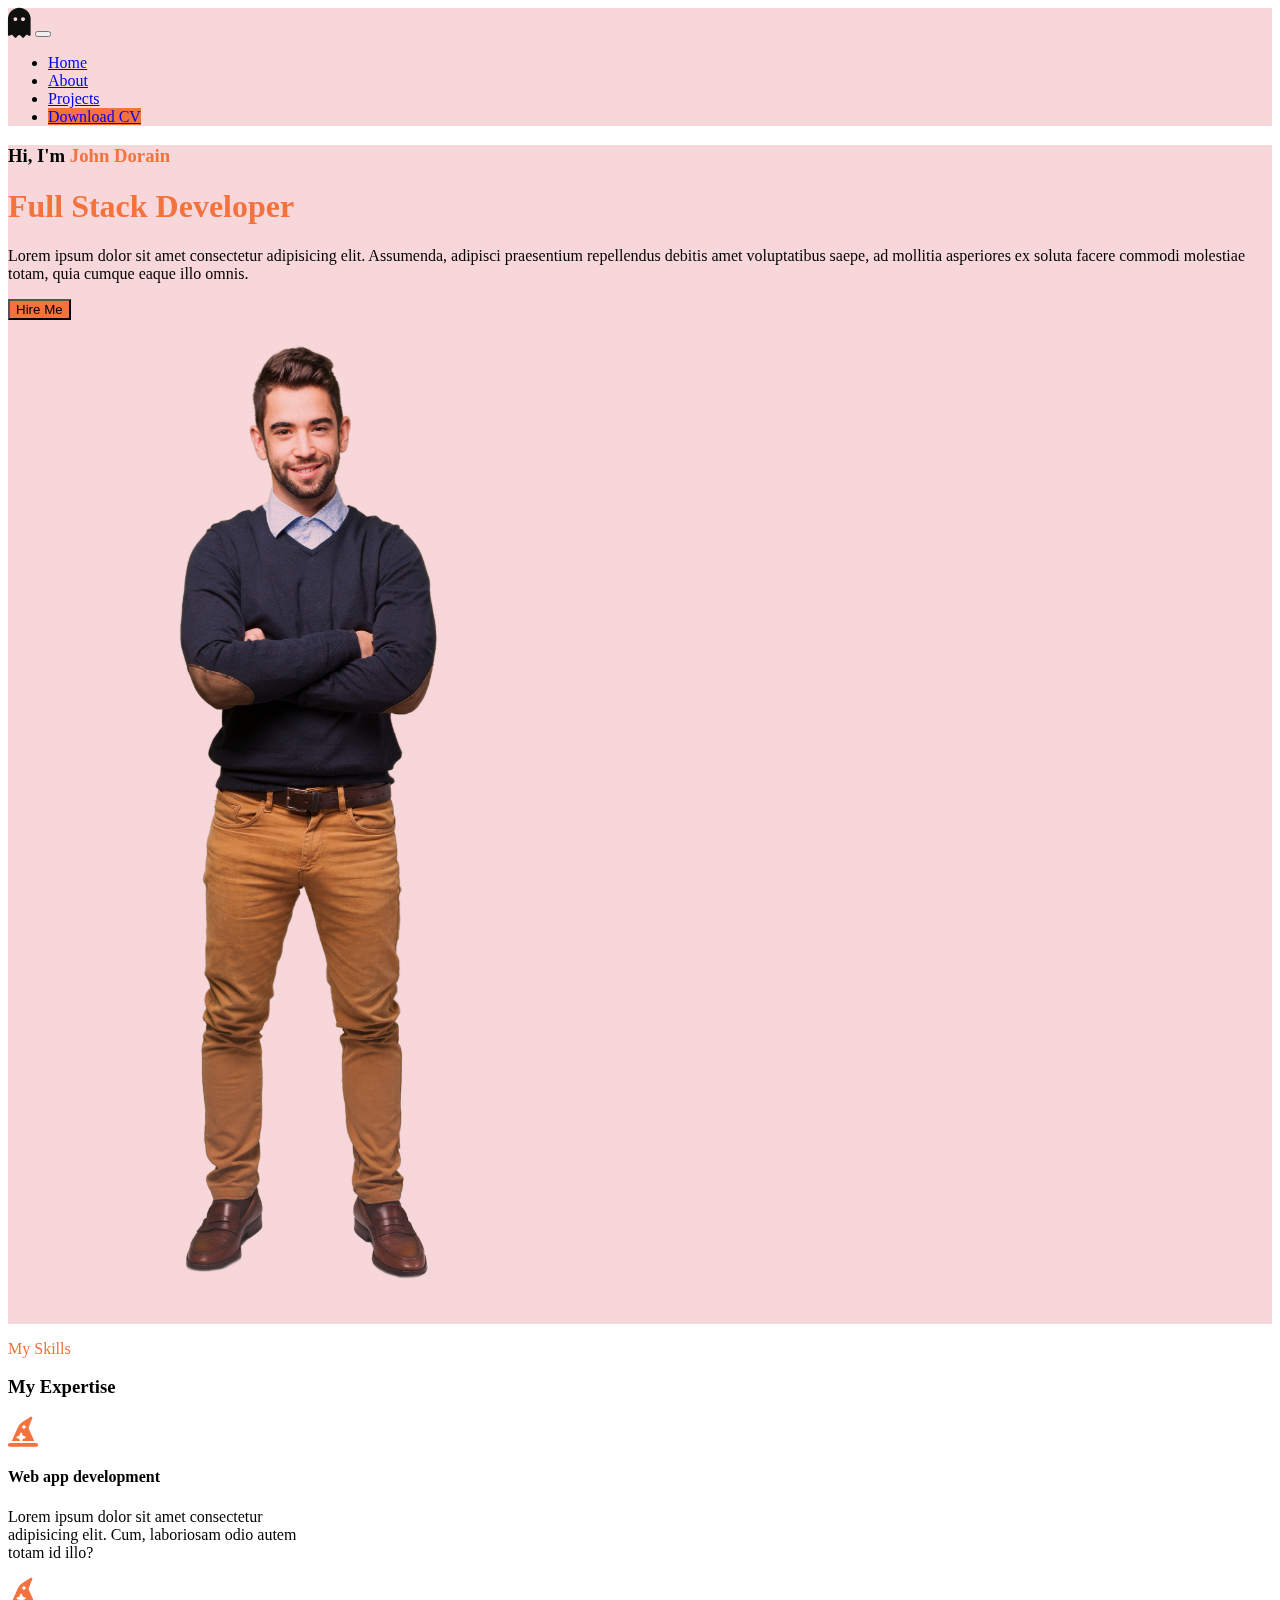
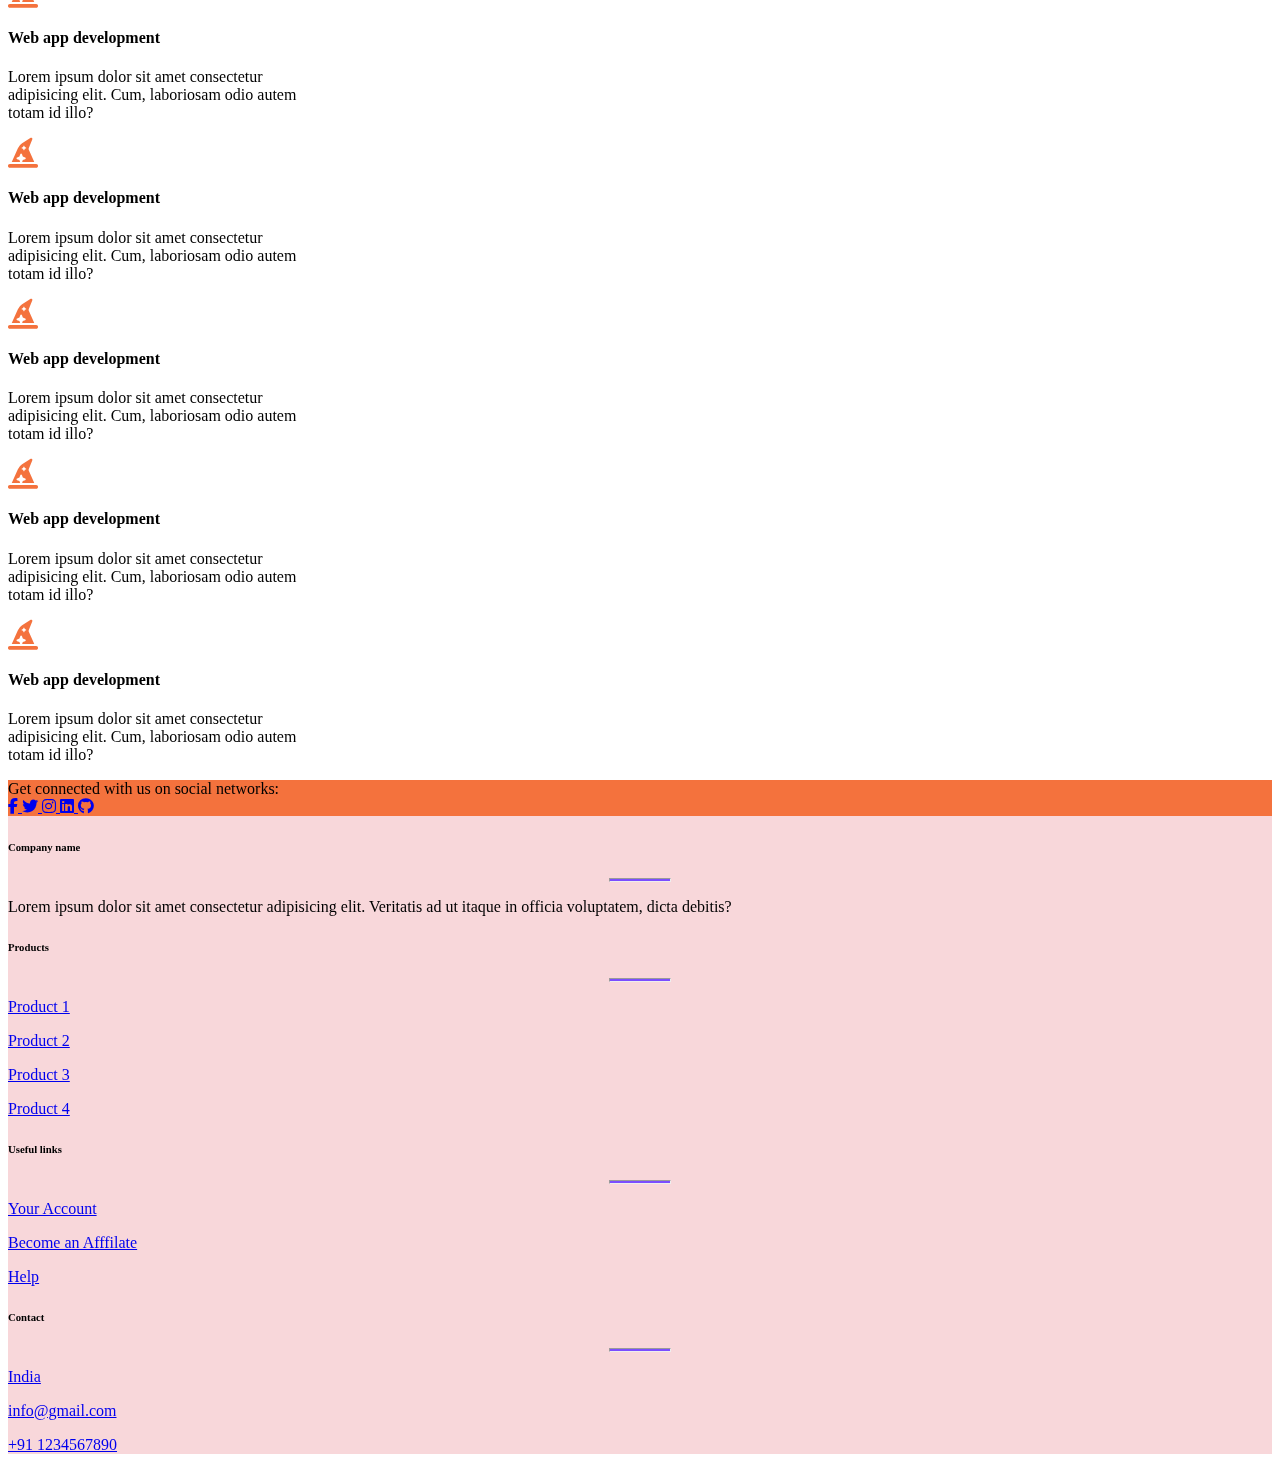
<file: index.html>
<!DOCTYPE html>
<html lang="en">
  <head>
    <meta charset="utf-8" />
    <meta name="viewport" content="width=device-width, initial-scale=1" />
    <link
      href="https://cdn.jsdelivr.net/npm/bootstrap@5.2.3/dist/css/bootstrap.min.css"
      rel="stylesheet"
      integrity="sha384-rbsA2VBKQhggwzxH7pPCaAqO46MgnOM80zW1RWuH61DGLwZJEdK2Kadq2F9CUG65"
      crossorigin="anonymous"
    />
    <link
      rel="stylesheet"
      href="https://cdnjs.cloudflare.com/ajax/libs/font-awesome/6.6.0/css/all.min.css"
    />
    <link rel="stylesheet" href="style/style.css" />
    <title>Portfolio!</title>
  </head>
  <body>
    <nav class="navbar navbar-expand-lg navbar-light bg-danger-subtle">
      <div class="container">
        <a class="navbar-brand" href="#"
          ><i
            class="fa-solid fa-ghost"
            style="color: #0f0f0e; font-size: 30px"
          ></i
        ></a>
        <button
          class="navbar-toggler"
          type="button"
          data-bs-toggle="collapse"
          data-bs-target="#navbarText"
          aria-controls="navbarText"
          aria-expanded="false"
          aria-label="Toggle navigation"
        >
          <span class="navbar-toggler-icon"></span>
        </button>
        <div class="collapse navbar-collapse" id="navbarText">
          <ul class="navbar-nav ms-auto mb-2 mb-lg-0">
            <li class="nav-item">
              <a class="nav-link active" aria-current="page" href="#">Home</a>
            </li>
            <li class="nav-item">
              <a class="nav-link" href="about.html">About</a>
            </li>
            <li class="nav-item">
              <a class="nav-link" href="projects.html">Projects</a>
            </li>
            <li class="nav-item">
              <a class="btn btn-danger bg-orange text-white" href="#"
                >Download CV</a
              >
            </li>
          </ul>
        </div>
      </div>
    </nav>

    <div class="bg-danger-subtle">
      <div class="container d-flex justify-content-between p-5">
        <div class="mt-5">
          <h3 style="color: black">
            Hi, I'm <span class="text-orange">John Dorain</span>
          </h3>
          <h1 class="text-orange fw-bolder display-1">Full Stack Developer</h1>
          <p>
            Lorem ipsum dolor sit amet consectetur adipisicing elit. Assumenda,
            adipisci praesentium repellendus debitis amet voluptatibus saepe, ad
            mollitia asperiores ex soluta facere commodi molestiae totam, quia
            cumque eaque illo omnis.
          </p>
          <div class="top-btn mt-3">
            <button class="btn btn-lg btn-danger bg-orange text-white">
              Hire Me
            </button>
          </div>
        </div>
        <div class="d-none d-md-flex justify-content-between p-2">
          <img
            src="img/pic1.jpg"
            alt="John Dorain"
            class="w-100 h-100"
            style="mix-blend-mode: multiply"
          />
        </div>
      </div>
    </div>

    <section class="container py-5">
      <div class="m-3 mb-5">
        <div>
          <p class="text-orange fw-bold">My Skills</p>
        </div>
        <div>
          <h3 class="fw-bold">My Expertise</h3>
        </div>
      </div>
      <div class="d-flex justify-content-between flex-wrap m-3">
        <div class="card card-width shadow p-3 mt-3">
          <div class="icon">
            <i class="fa-solid fa-hat-wizard icon-container"></i>
          </div>
          <div class="card-content mt-3">
            <h4 class="main-text text-wrap fw-bold">Web app development</h4>
            <p class="sub-text">
              Lorem ipsum dolor sit amet consectetur adipisicing elit. Cum,
              laboriosam odio autem totam id illo?
            </p>
          </div>
        </div>
        <div class="card card-width shadow p-3 mt-3">
          <div class="icon">
            <i class="fa-solid fa-hat-wizard icon-container"></i>
          </div>
          <div class="card-content mt-3">
            <h4 class="main-text text-wrap fw-bold">Web app development</h4>
            <p class="sub-text">
              Lorem ipsum dolor sit amet consectetur adipisicing elit. Cum,
              laboriosam odio autem totam id illo?
            </p>
          </div>
        </div>
        <div class="card card-width shadow p-3 mt-3">
          <div class="icon">
            <i class="fa-solid fa-hat-wizard icon-container"></i>
          </div>
          <div class="card-content mt-3">
            <h4 class="main-text text-wrap fw-bold">Web app development</h4>
            <p class="sub-text">
              Lorem ipsum dolor sit amet consectetur adipisicing elit. Cum,
              laboriosam odio autem totam id illo?
            </p>
          </div>
        </div>
        <div class="card card-width shadow p-3 mt-3">
          <div class="icon">
            <i class="fa-solid fa-hat-wizard icon-container"></i>
          </div>
          <div class="card-content mt-3">
            <h4 class="main-text text-wrap fw-bold">Web app development</h4>
            <p class="sub-text">
              Lorem ipsum dolor sit amet consectetur adipisicing elit. Cum,
              laboriosam odio autem totam id illo?
            </p>
          </div>
        </div>
        <div class="card card-width shadow p-3 mt-3">
          <div class="icon">
            <i class="fa-solid fa-hat-wizard icon-container"></i>
          </div>
          <div class="card-content mt-3">
            <h4 class="main-text text-wrap fw-bold">Web app development</h4>
            <p class="sub-text">
              Lorem ipsum dolor sit amet consectetur adipisicing elit. Cum,
              laboriosam odio autem totam id illo?
            </p>
          </div>
        </div>
        <div class="card card-width shadow p-3 mt-3">
          <div class="icon">
            <i class="fa-solid fa-hat-wizard icon-container"></i>
          </div>
          <div class="card-content mt-3">
            <h4 class="main-text text-wrap fw-bold">Web app development</h4>
            <p class="sub-text">
              Lorem ipsum dolor sit amet consectetur adipisicing elit. Cum,
              laboriosam odio autem totam id illo?
            </p>
          </div>
        </div>
      </div>
    </section>

    <div class="mt-5">
      <footer class="text-center text-lg-start text-dark bg-danger-subtle"
      >
        <div class="bg-orange">
          <section
            class="container d-block d-md-flex justify-content-between p-4 text-white"
          >
            <div class="me-md-5 mb-3 mb-md-0">Get connected with us on social networks:</div>
            <div>
              <a href="#" class="text-white me-4">
                <i class="fab fa-facebook-f"></i>
              </a>
              <a href="#" class="text-white me-4">
                <i class="fab fa-twitter"></i>
              </a>
              <a href="#" class="text-white me-4">
                <i class="fab fa-instagram"></i>
              </a>
              <a href="#" class="text-white me-4">
                <i class="fab fa-linkedin"></i>
              </a>
              <a href="#" class="text-white me-4">
                <i class="fab fa-github"></i>
              </a>
            </div>
          </section>
        </div>

        <section>
          <div class="container text-center text-md-start mt-5">
            <div class="row mt-3">
              <div class="col-md-3 col-lg-4 col-xl-3 mx-auto mb-4">
                <h6 class="text-uppercase fw-bold">Company name</h6>
                <hr
                class="mb-4 mt-0 d-inline-block mx-auto"
                style="width: 60px; background-color: #7c4dff; height: 2px;"
                >
                <p>
                  Lorem ipsum dolor sit amet consectetur adipisicing elit. Veritatis ad ut itaque in officia voluptatem, dicta debitis?
                </p>
              </div>
              <div class="col-md-2 mx-auto mb-4">
                <h6 class="text-uppercase fw-bold">Products</h6>
                <hr
                class="mb-4 mt-0 d-inline-block mx-auto"
                style="width: 60px; background-color: #7c4dff; height: 2px;"
                >
                <p>
                  <a href="#" class="text-dark">Product 1</a>
                </p>
                <p>
                  <a href="#" class="text-dark">Product 2</a>
                </p>
                <p>
                  <a href="#" class="text-dark">Product 3</a>
                </p>
                <p>
                  <a href="#" class="text-dark">Product 4</a>
                </p>
              </div>
              <div class="col-md-2 mx-auto mb-4">
                <h6 class="text-uppercase fw-bold">Useful links</h6>
                <hr
                class="mb-4 mt-0 d-inline-block mx-auto"
                style="width: 60px; background-color: #7c4dff; height: 2px;"
                >
                <p>
                  <a href="#" class="text-dark">Your Account</a>
                </p>
                <p>
                  <a href="#" class="text-dark">Become an Afffilate</a>
                </p>
                <p>
                  <a href="#" class="text-dark">Help</a>
                </p>
              </div>
              <div class="col-md-2 mx-auto mb-4">
                <h6 class="text-uppercase fw-bold">Contact</h6>
                <hr
                class="mb-4 mt-0 d-inline-block mx-auto"
                style="width: 60px; background-color: #7c4dff; height: 2px;"
                >
                <p>
                  <a href="#" class="text-dark">India</a>
                </p>
                <p>
                  <a href="#" class="text-dark">info@gmail.com</a>
                </p>
                <p>
                  <a href="#" class="text-dark">+91 1234567890</a>
                </p>
              </div>
            </div>
          </div>
        </section>
      </footer>
    </div>

    <script
      src="https://cdn.jsdelivr.net/npm/bootstrap@5.2.3/dist/js/bootstrap.bundle.min.js"
      integrity="sha384-kenU1KFdBIe4zVF0s0G1M5b4hcpxyD9F7jL+jjXkk+Q2h455rYXK/7HAuoJl+0I4"
      crossorigin="anonymous"
    ></script>
  </body>
</html>
</file>
<file: style/style.css>
.bg-orange {
    background-color: #F4723D;
}

.text-orange {
    color: #F4723D;
}

.bg-danger-subtle {
    background: #f8d7da;
}

.icon-container {
    color: #F4723D;
    font-size: 30px;
}

.card-width {
    width: 20rem;
}
</file>
